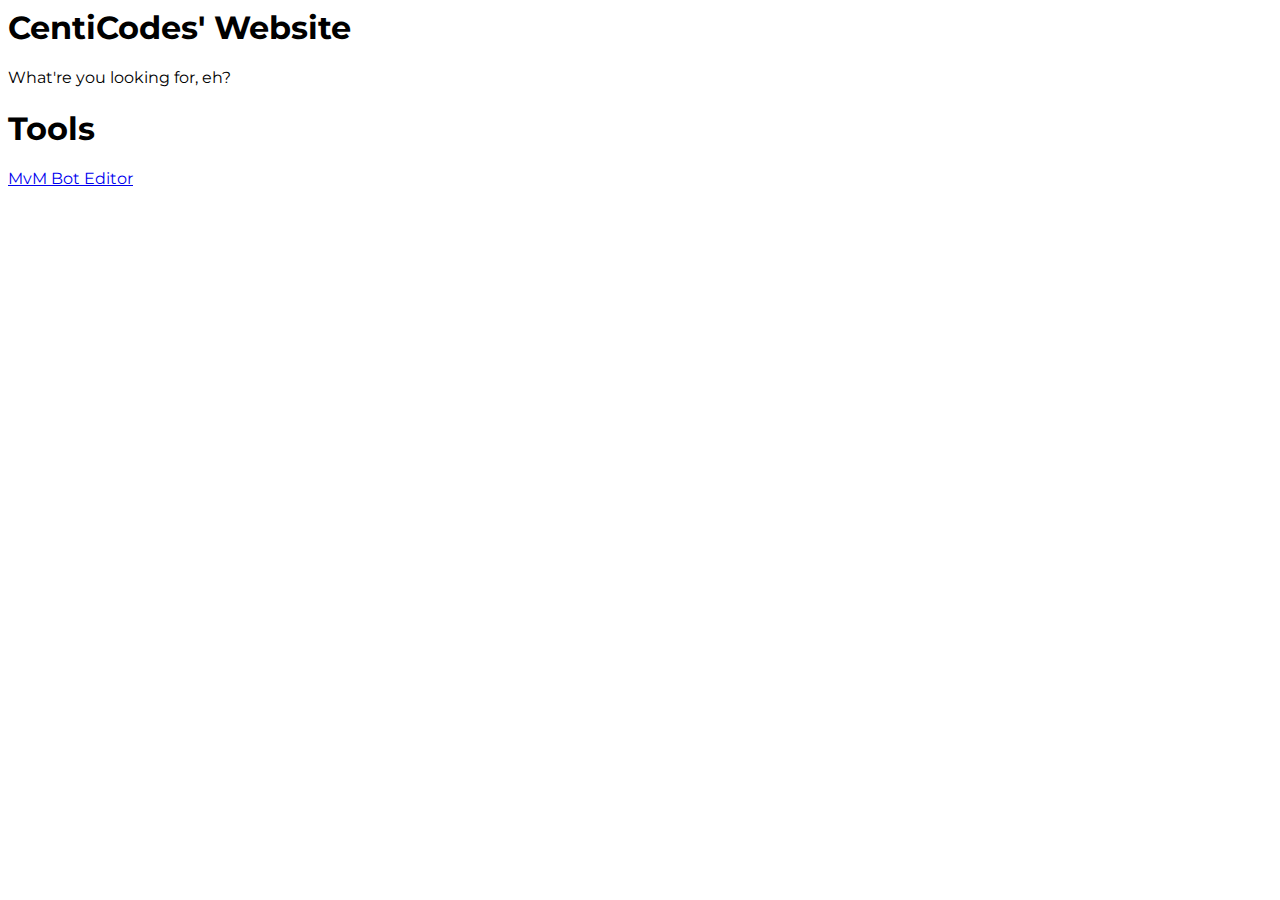
<file: index.html>
<html>
  <head>
    <title>CentiCodes' Miscellaneous Website</title>
    <link href="https://fonts.googleapis.com/css?family=Montserrat&display=swap" rel="stylesheet">
  </head>
  <body>
    <h1 style="font-family: 'Montserrat', sans-serif; font-weight: bold;">CentiCodes' Website</h1>
    <p style="font-family: 'Montserrat', sans-serif;">What're you looking for, eh?</p>
    <h1 style="font-family: 'Montserrat', sans-serif; font-weight: bold;">Tools</h1>
    <p style="font-family: 'Montserrat', sans-serif;">
      <a href= "https://cemticofes.github.io/boteditor.html">MvM Bot Editor<a/>
    </p>
  </body>
</html>
</file>
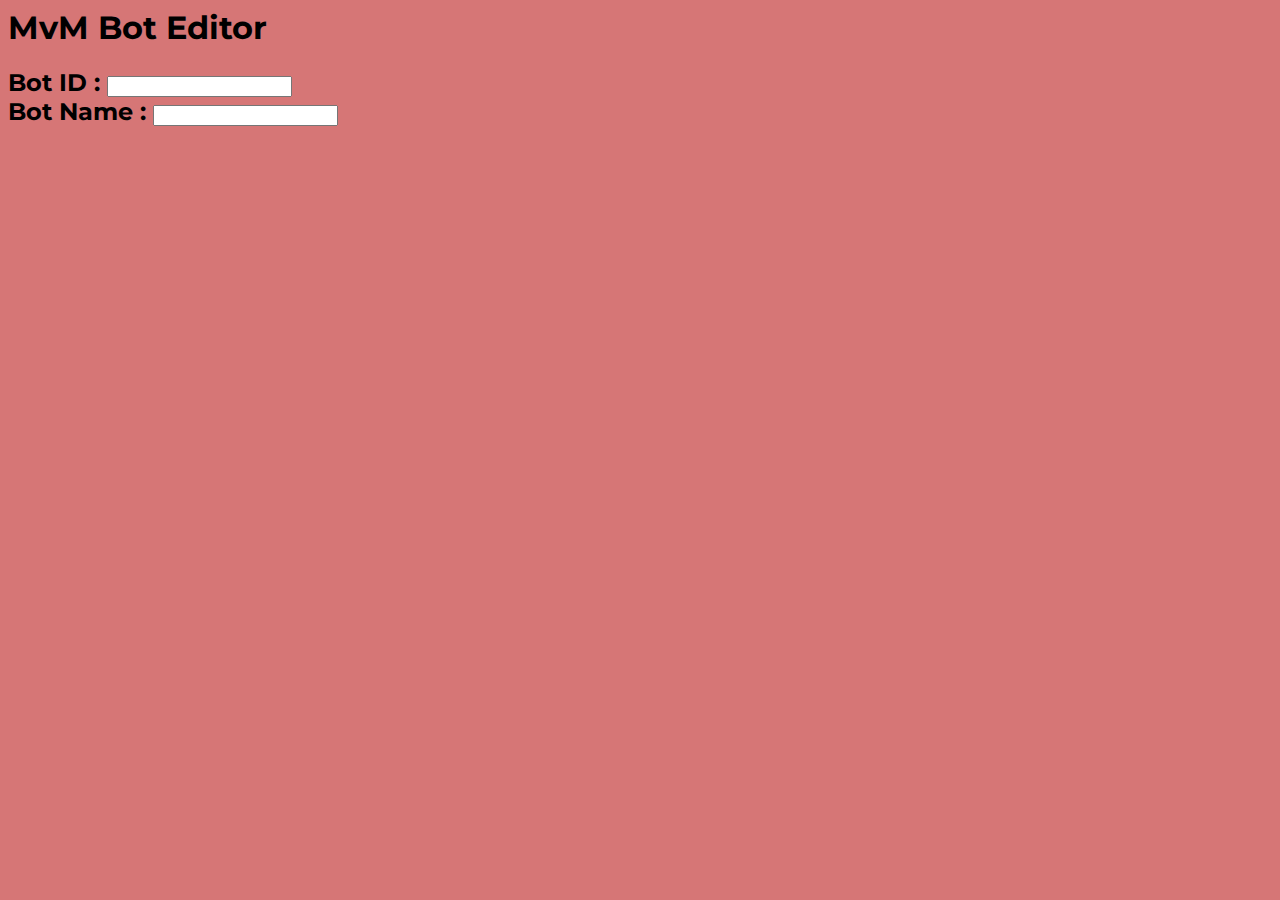
<file: boteditor.html>
<html>
<head> 
  <meta charset="UTF-8">
  <meta name="viewport" content="width=device-width, initial-scale=1.0">
  <title> MvM Bot Editor </title>
  <link href="https://fonts.googleapis.com/css?family=Montserrat&display=swap" rel="stylesheet">
  <style>
    body {
        background-color: #d67676;
    }
    label {
        font-family: 'Montserrat', sans-serif;
    }
  </style>
</head>

  <body> 
    <h1 style="font-family: 'Montserrat', sans-serif; font-weight: bold;">
      MvM Bot Editor
    </h1>
    <h2 style="font-family: 'Montserrat', sans-serif; font-weight: bold;>
      Bot Details
    </h2>
    <label for="textbox">Bot ID    : </label>
    <input type="text" id="bot_id" name="bot_id">
    <br>
    <label for="textbox">Bot Name    : </label>
    <input type="text" id="bot_name" name="bot_name">
    <br>
    <span id="output"></span>

    <script>
    var botID = document.getElementById("bot_id");
    var botName = document.getElementById("bot_name");
    var outputSpan = document.getElementById("output");

    function updateOutput() {
        outputSpan.textContent = "TFBOT_" + botID.value + "\n{" + "\nName " + botName.value + "\n}";
    }
      
    botIDInput.addEventListener("input", updateOutput);
    botNameInput.addEventListener("input", updateOutput);
</script>
  </body>
</html>
</file>
